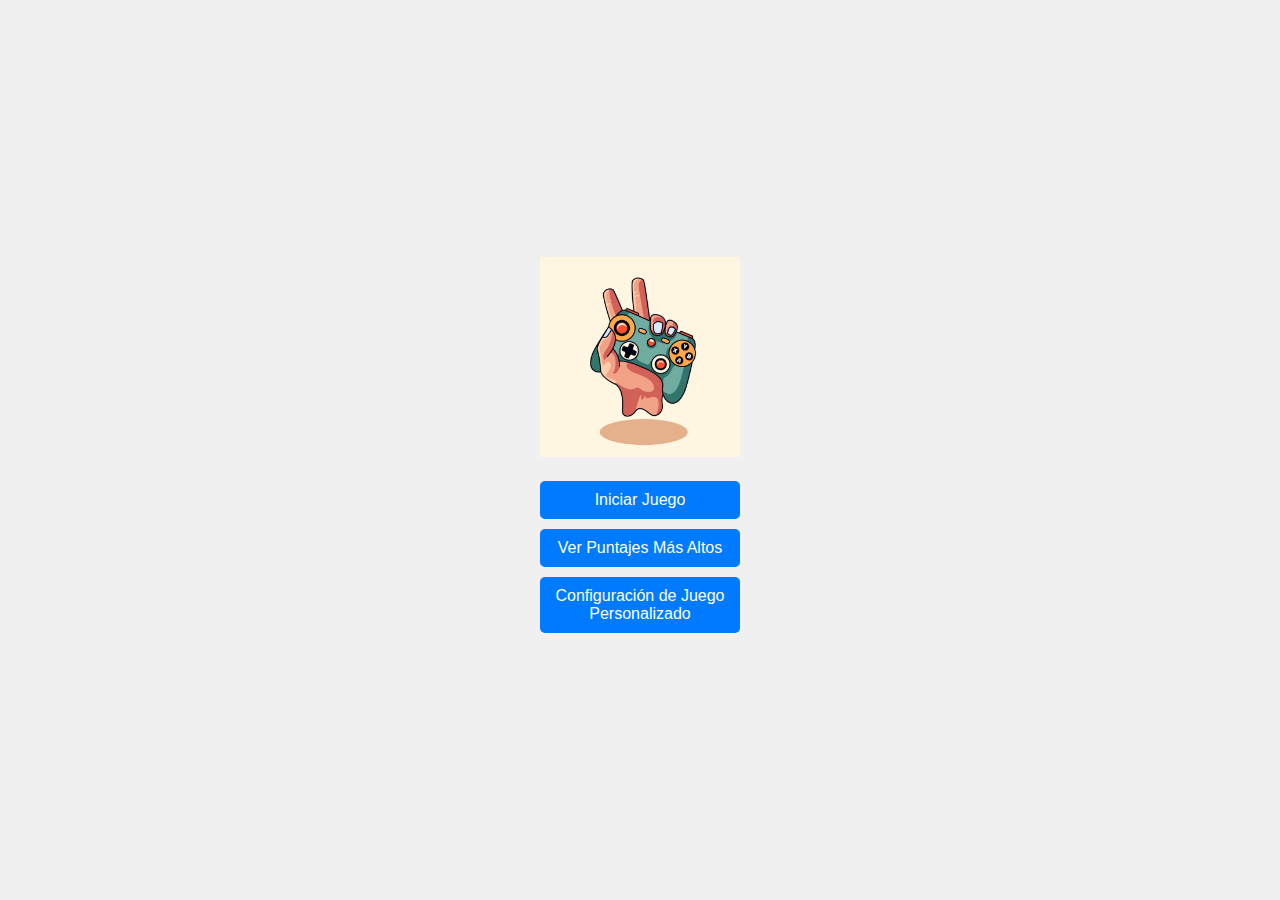
<file: index.html>
<!DOCTYPE html>
<html lang="es">
<head>
    <meta charset="UTF-8">
    <meta name="viewport" content="width=device-width, initial-scale=1.0">
    <title>Pantalla de Inicio</title>
    <link rel="stylesheet" href="styles.css">
</head>
<body>
    <div class="container">
        <div class="logo">
            <!-- Aquí puedes poner una imagen de tu logo -->
            <img src="img/logo.jpg" alt="Logo del Juego">
        </div>
        <div class="menu">
            <button onclick="startGame()">Iniciar Juego</button>
            <button onclick="viewHighScores()">Ver Puntajes Más Altos</button>
            <button onclick="customGameSettings()">Configuración de Juego Personalizado</button>
        </div>
    </div>
    <script src="script.js"></script>
</body>
</html>
</file>
<file: styles.css>
body {
    display: flex;
    justify-content: center;
    align-items: center;
    height: 100vh;
    background-color: #f0f0f0;
    margin: 0;
    font-family: Arial, sans-serif;
}

.container {
    text-align: center;
}

.logo img {
    width: 200px; /* Ajusta el tamaño del logo según sea necesario */
}

.menu {
    margin-top: 20px;
}

.menu button {
    display: block;
    width: 200px;
    padding: 10px;
    margin: 10px auto;
    font-size: 16px;
    cursor: pointer;
    background-color: #007bff;
    color: white;
    border: none;
    border-radius: 5px;
}

.menu button:hover {
    background-color: #0056b3;
}
</file>
